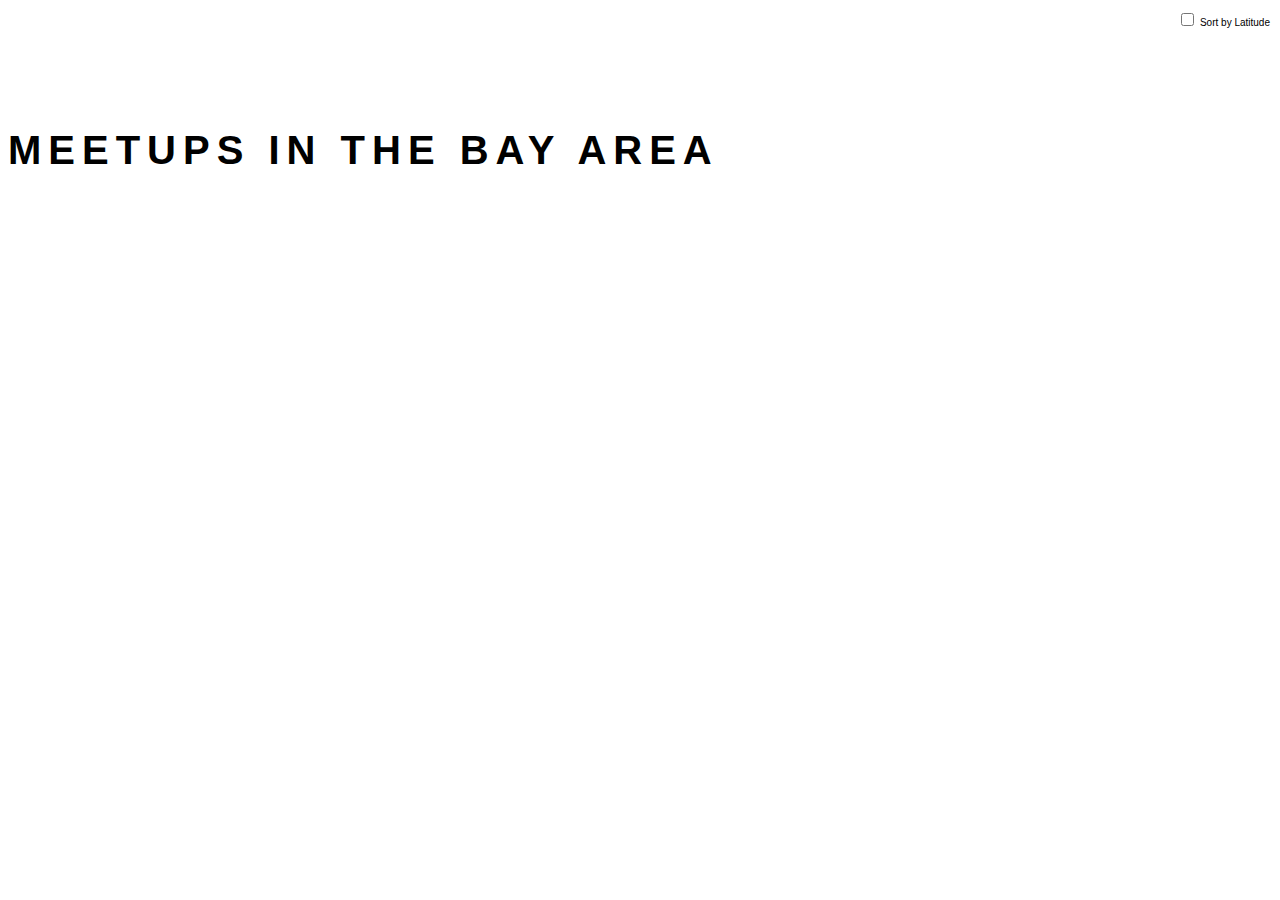
<file: d3-Assignment/index.html>
<!DOCTYPE html>
<html>
    <head>
        <title>Ricky D3 Visualization</title>
        <script src="http://d3js.org/d3.v3.min.js"  charset="utf-8"></script>
        <script src="http://labratrevenge.com/d3-tip/javascripts/d3.tip.v0.6.3.js"></script>
        <link rel="stylesheet" href="assets/css/main.css" type="text/css">
    </head>

    <body>
        <h1>Meetups in the Bay Area</h1>
        <svg class="chart"></svg>
        <label><input type="checkbox"> Sort by Latitude</label>
        
        <script src="assets/js/chartBuilder.js" type="text/javascript"></script>
    </body>

</html>
</file>
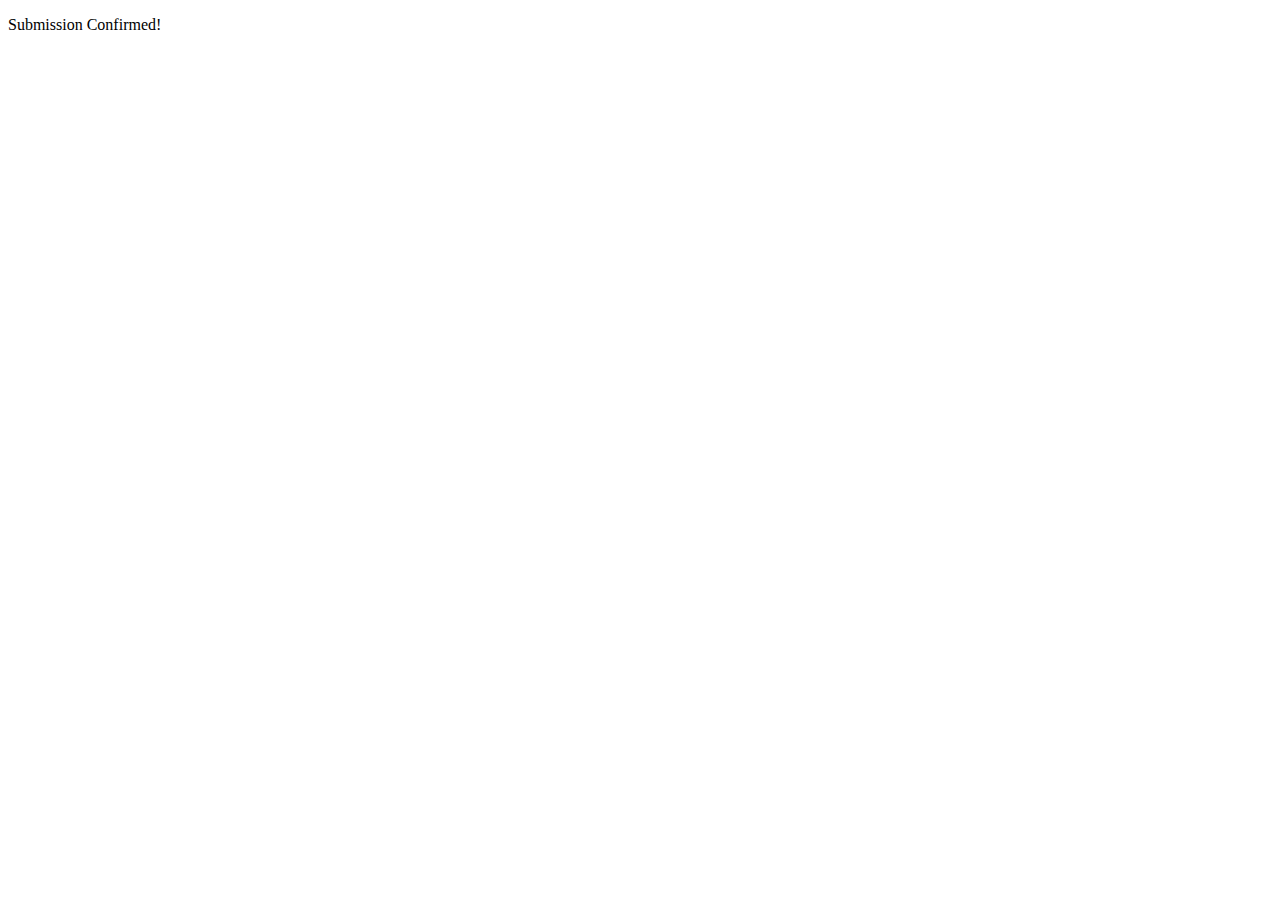
<file: public_html/confirmsubmission.html>
<!DOCTYPE html>
<html>
    <head>
        <meta charset="utf-8">
        <title>Confirmation Page</title>
        <meta name="description" content="">
        <meta name="viewport" content="width=device-width">
    </head>
    <body>
		<p> Submission Confirmed! </p>
	</body>
</html>
</file>
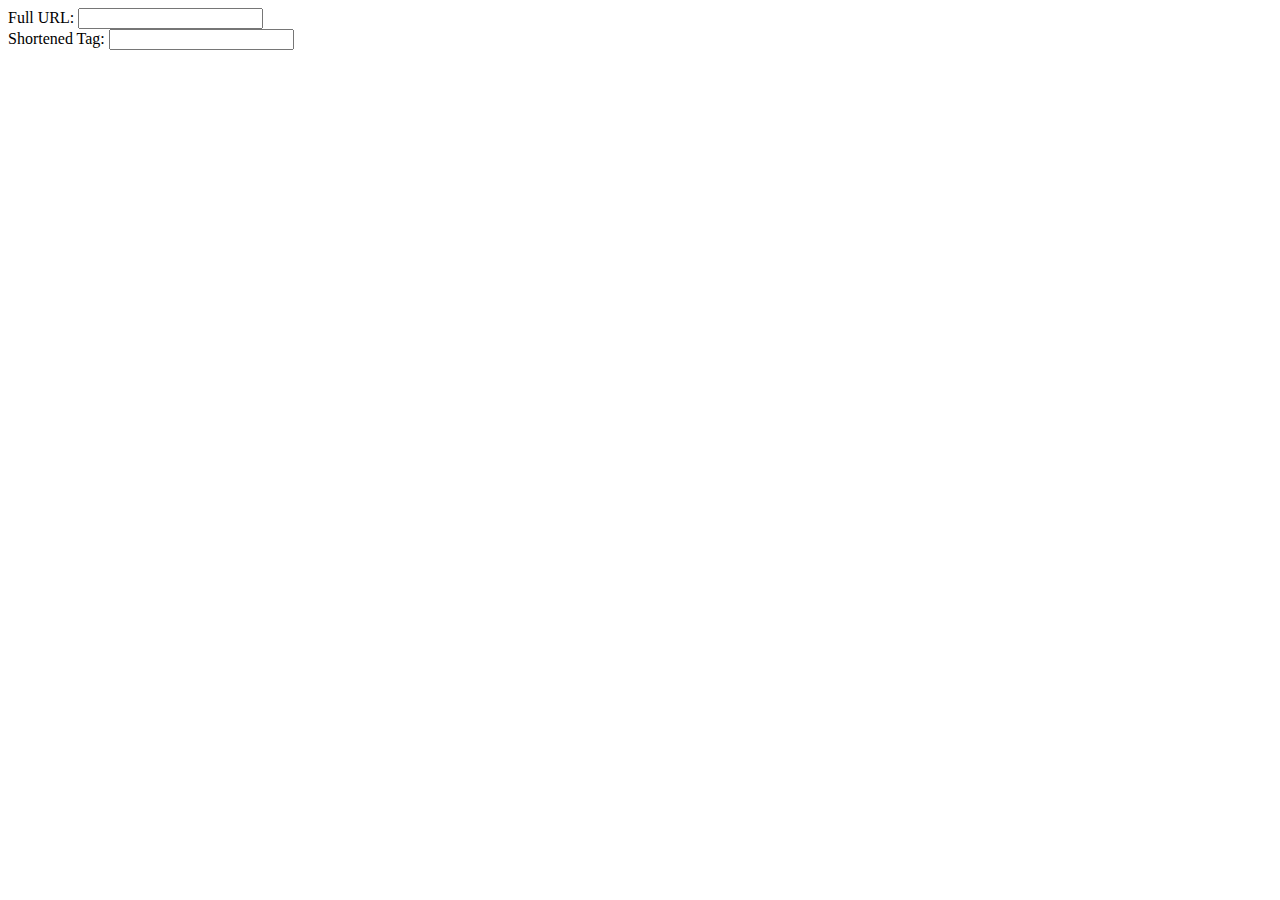
<file: public_html/shorterurl.html>
<!DOCTYPE html>
<html>
    <head>
        <meta charset="utf-8">
        <title>Confirmation Page</title>
        <meta name="description" content="">
        <meta name="viewport" content="width=device-width">
    </head>
    <body>
		<form id="url-info" method="post">
			Full URL: <label for="fullurl"><input type="text" name="fullurl"></label>
			<br>
			Shortened Tag: <label for="shorturl"><input type="text" name="shorturl"></label>
			<!-- inputs... -->
		</form>
	</body>
</html>
</file>
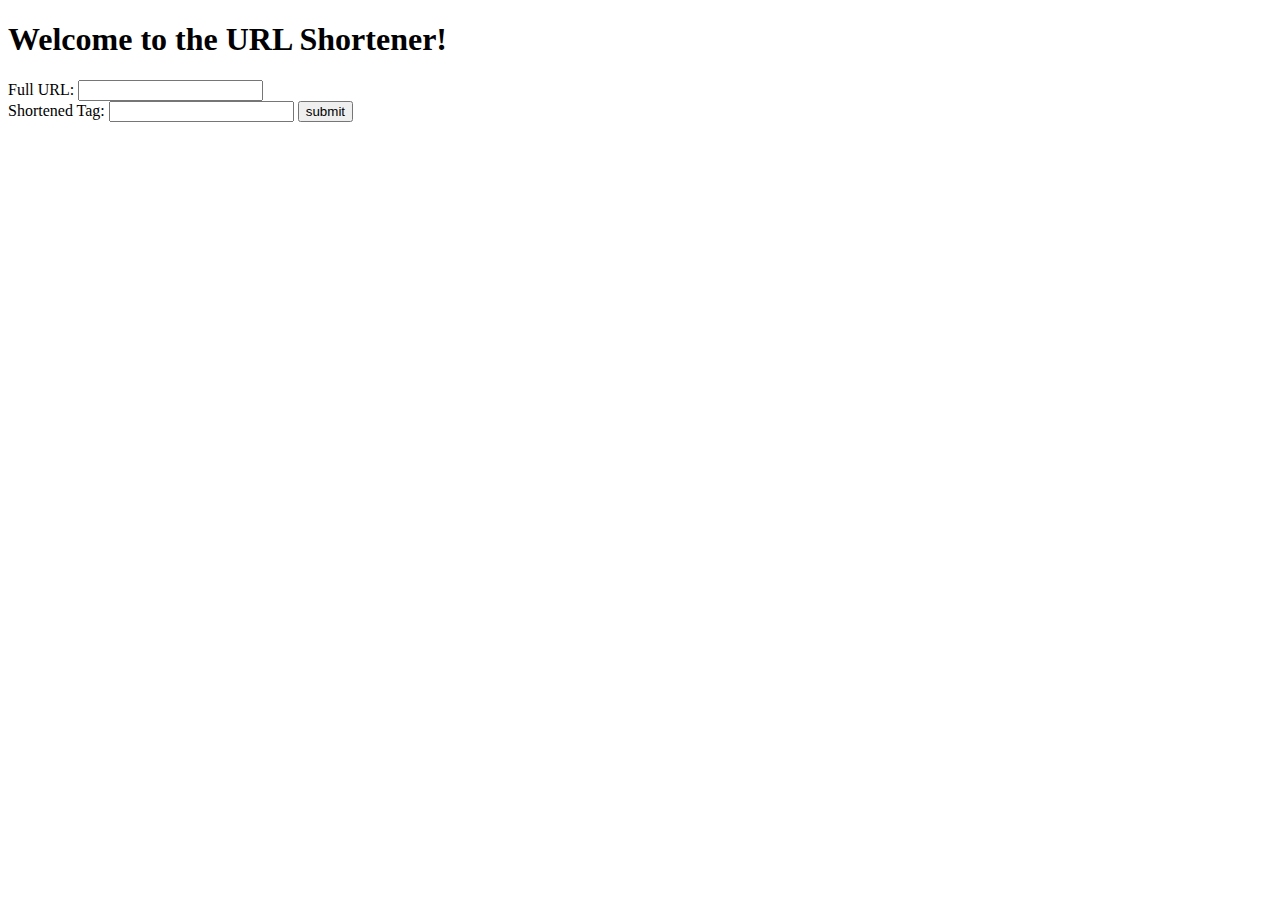
<file: server/templates/shorterurl.html>
<!DOCTYPE html>
<html>
    <head>
        <meta charset="utf-8">
        <title>Confirmation Page</title>
        <meta name="description" content="">
        <meta name="viewport" content="width=device-width">
    </head>
    <body>
    	<h1>Welcome to the URL Shortener!</h1>
		<form id="url-info" method="post" action="{{url_for('form_action')}}">
			Full URL: <label for="fullurl"><input type="text" name="fullurl"></label>
			<br>
			Shortened Tag: <label for="shorturl"><input type="text" name="shorturl"></label>
			<input type="submit" value="submit">
		 </form>
	</body>
</html>
</file>
<file: d3-Assignment/assets/css/main.css>
body{
    font: 10px sans-serif;
    margin-top: 10%;
}

h1{
    font-family: Futura, 'Helvetica Neue', sans-serif;
    text-transform: uppercase;
    font-size: 4em;
    letter-spacing: 7px;
}

.bar {
  fill: #3498DB;
}

.bar:hover{
    fill: #E74C3C;
}

.axis text {
  font: 6px sans-serif;
}

.axis path, .axis line {
  fill: none;
  stroke: #000;
  shape-rendering: crispEdges;
}

.x.axis path {
  display: none;
}

.d3-tip {
    line-height: 1;
    font-family: sans-serif;
    font-weight: bold;
    padding: 12px;
    background: rgba(0, 0, 0, 0.8);
    color: #fff;
    border-radius: 2px;
}

/* Creates a small triangle extender for the tooltip */
.d3-tip:after {
  box-sizing: border-box;
  display: inline;
  font-size: 10px;
  width: 100%;
  line-height: 1;
  color: rgba(0, 0, 0, 0.8);
  content: "\25BC";
  position: absolute;
  text-align: center;
}

/* Style northward tooltips differently */
.d3-tip.n:after {
  margin: -1px 0 0 0;
  top: 100%;
  left: 0;
}
    
label {
  position: absolute;
  top: 10px;
  right: 10px;
}
</file>
